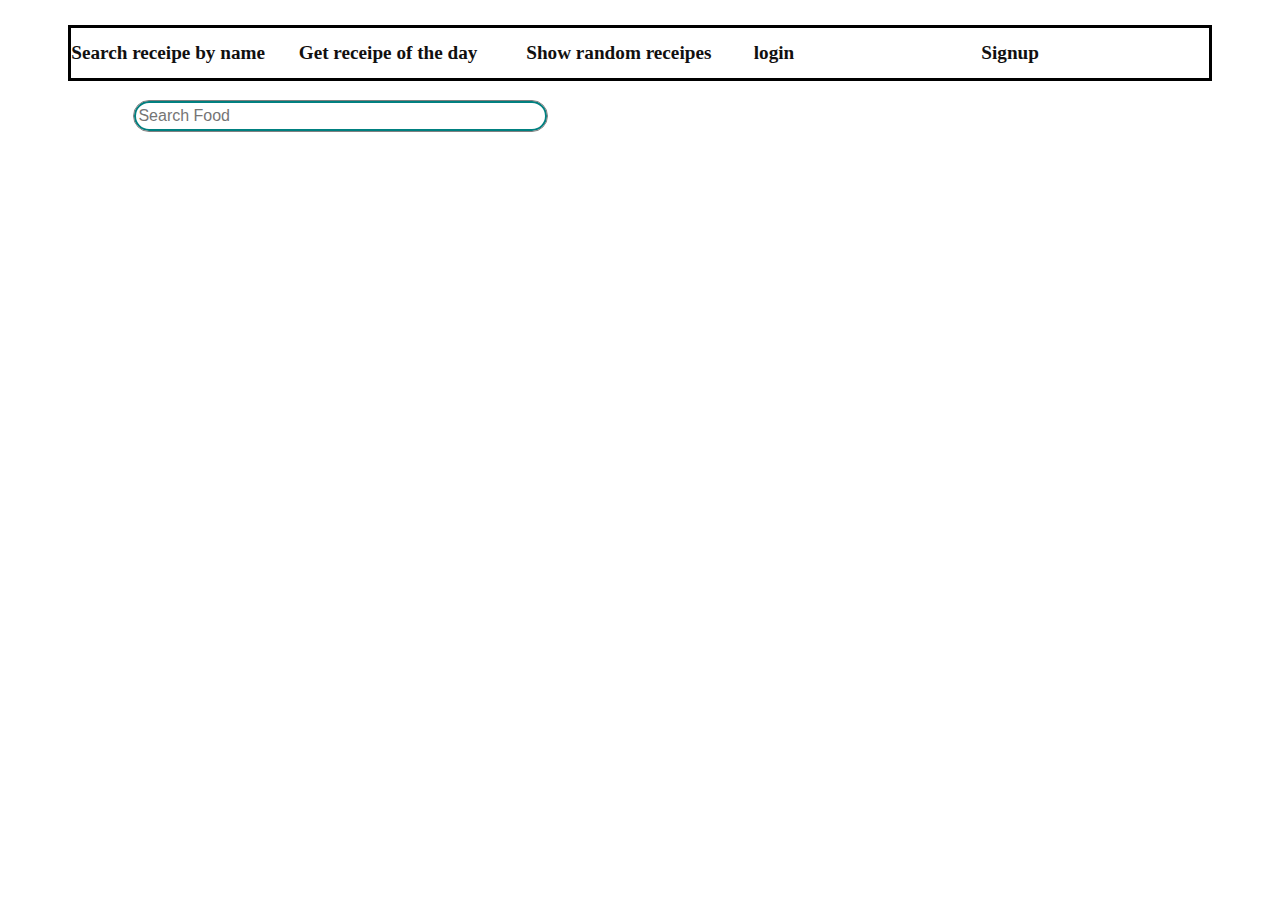
<file: index.html>
<!DOCTYPE html>
<html lang="en">
  <head>
    <meta charset="UTF-8" />
    <meta http-equiv="X-UA-Compatible" content="IE=edge" />
    <meta name="viewport" content="width=device-width, initial-scale=1.0" />
    <title>Document</title>
  <link rel="stylesheet" href="./styles/navbar.css">
 
  </head>
  <body>
      <div id="nav">
   
</div>
    <div id="cont"></div>
  
  </body>
</html>

<script src="./scripts/index.js" type="module"></script>
</file>
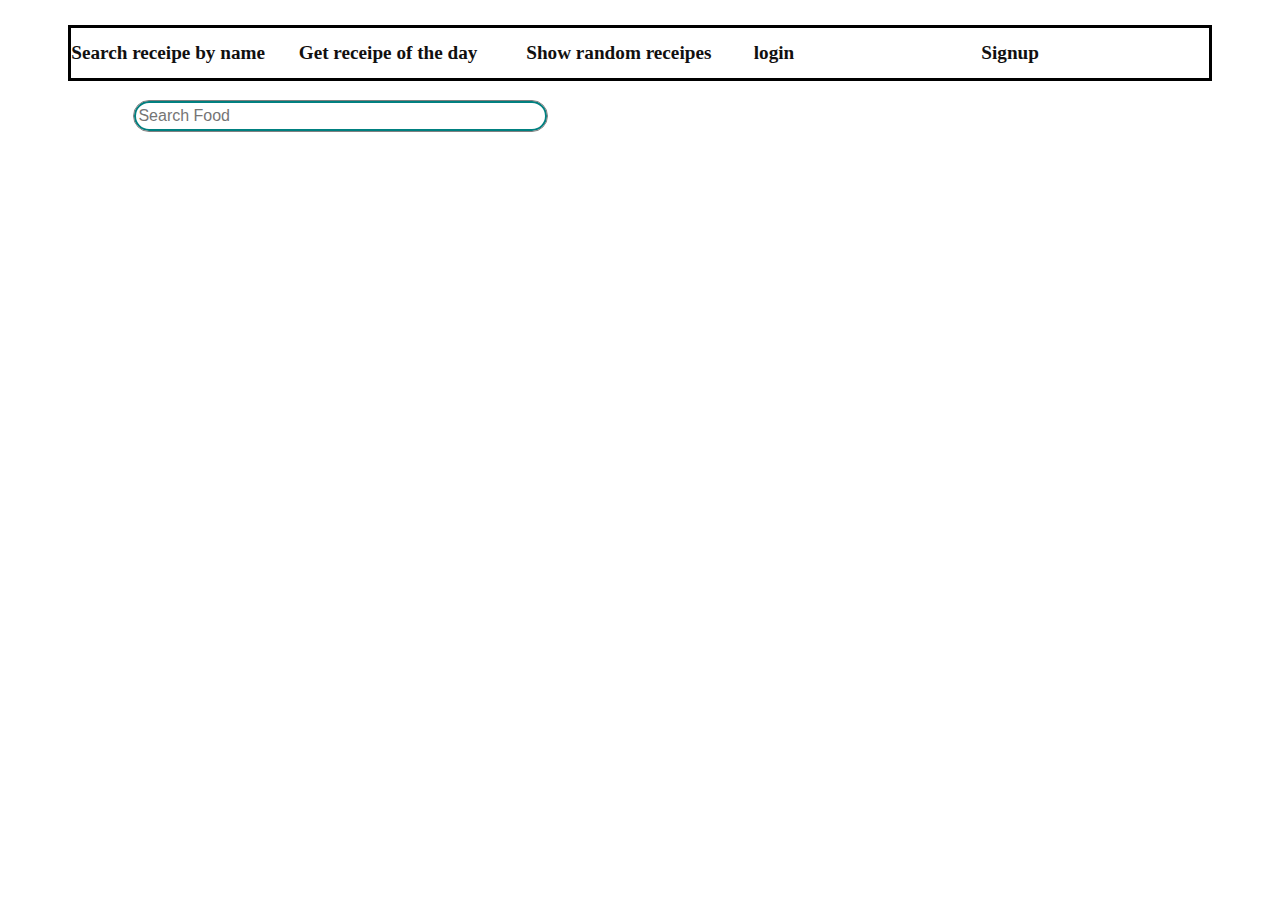
<file: day.html>
<!DOCTYPE html>
<html lang="en">
  <head>
    <meta charset="UTF-8" />
    <meta http-equiv="X-UA-Compatible" content="IE=edge" />
    <meta name="viewport" content="width=device-width, initial-scale=1.0" />
    <title>Document</title>
  <link rel="stylesheet" href="./styles/navbar.css">
  </head>
  <body>
      <div id="nav">
   
</div>
<div id="container"></div>    
</body>
<script src="./scripts/day.js"  type="module"></script>
</file>
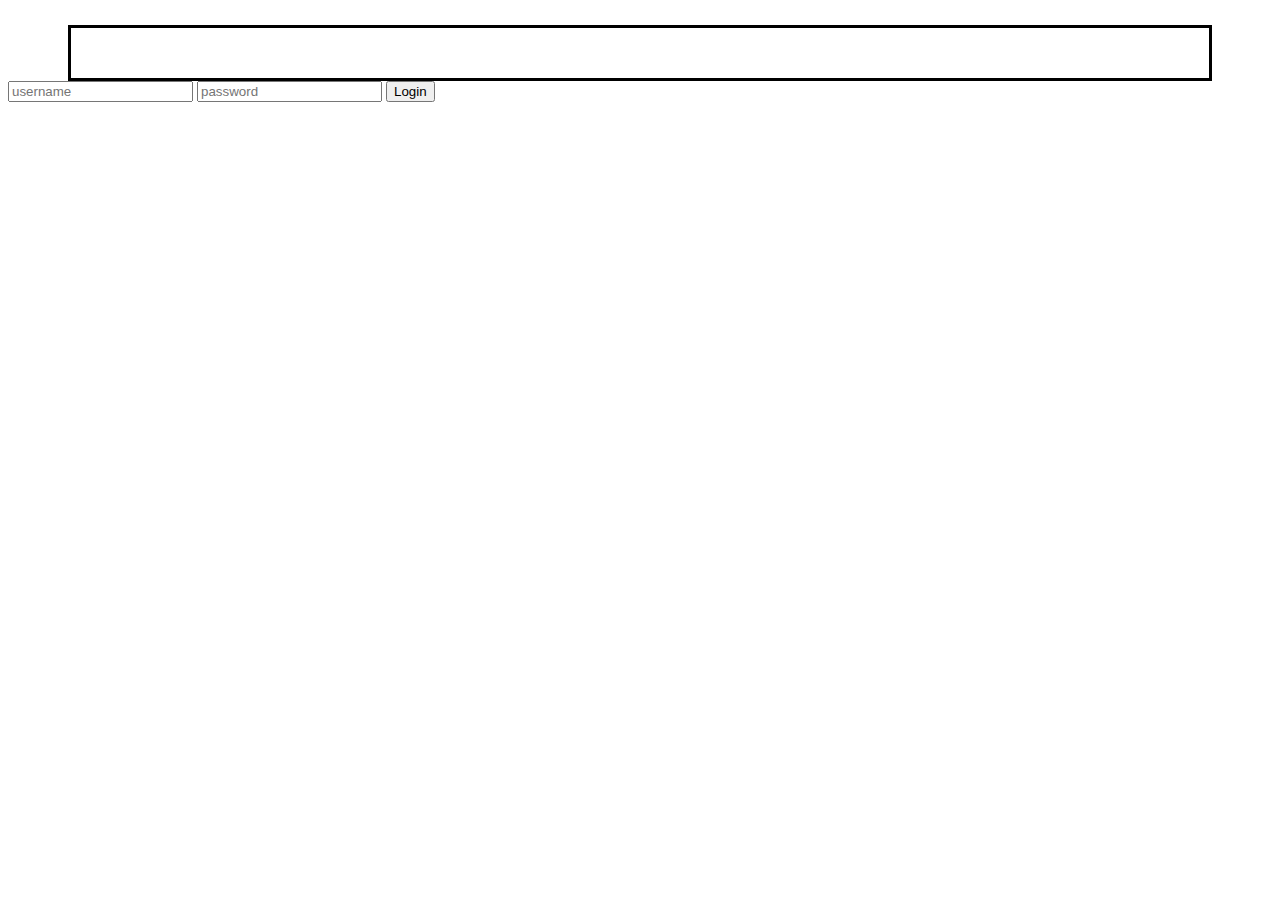
<file: login.html>
<!DOCTYPE html>
<html lang="en">
  <head>
    <meta charset="UTF-8">
    <meta http-equiv="X-UA-Compatible" content="IE=edge">
    <meta name="viewport" content="width=device-width, initial-scale=1.0">
    <title>Document</title>
    <link rel="stylesheet" href="./styles/navbar.css">
  </head>
  <body>

    <div id="navbar"></div>
    <div id="login">
      <input type="text" id="username" placeholder="username">

      <input type="password" id="password" placeholder="password">
      <button id="submit">Login</button>

    </div>

  </body>
</html>
<script src="./scripts/login.js" type="module">
   
</script>
</file>
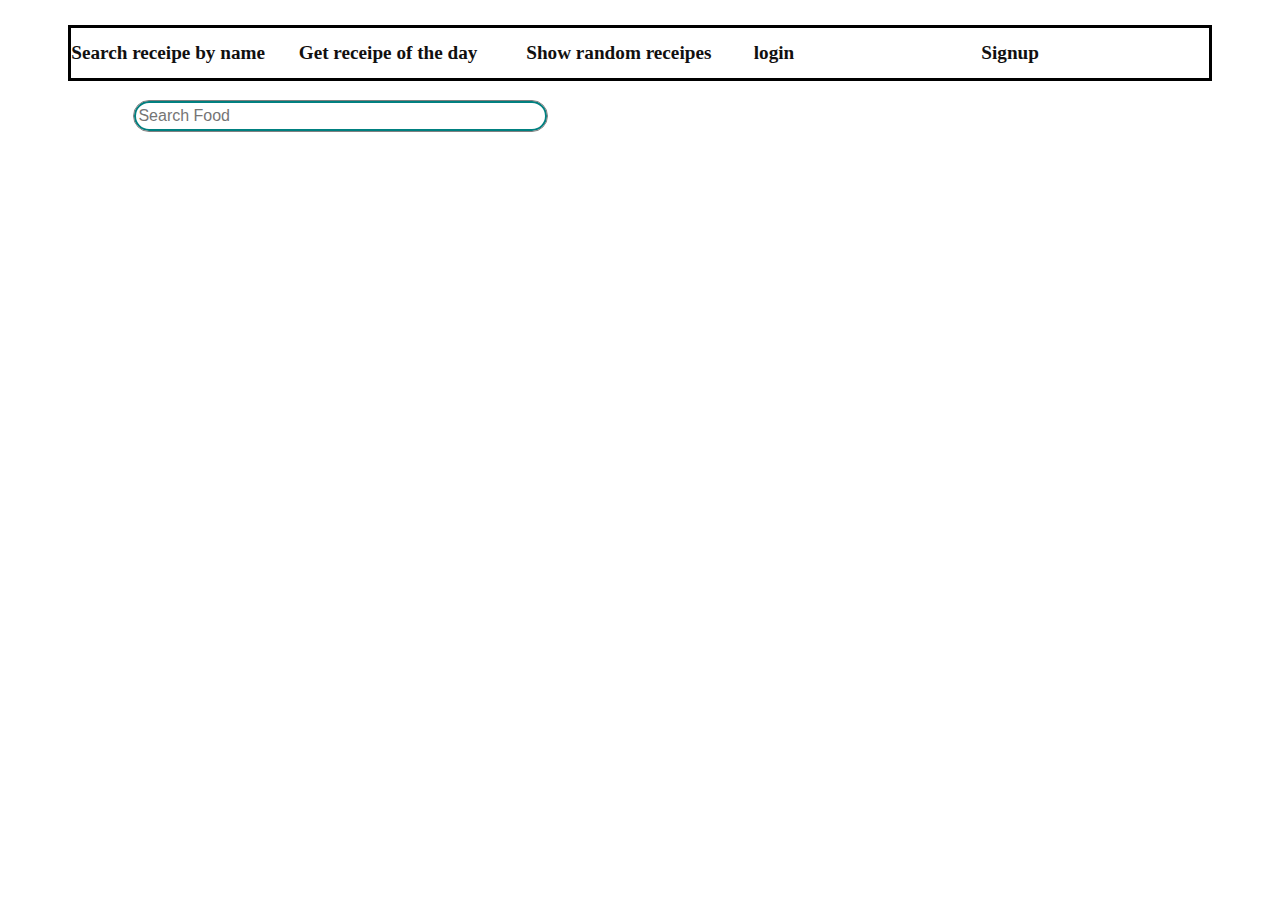
<file: random.html>
<!DOCTYPE html>
<html lang="en">
  <head>
    <meta charset="UTF-8" />
    <meta http-equiv="X-UA-Compatible" content="IE=edge" />
    <meta name="viewport" content="width=device-width, initial-scale=1.0" />
    <title>Document</title>
  <link rel="stylesheet" href="./styles/navbar.css">
  </head>
  <body>
      <div id="nav">
   
</div>
<div id="container"></div>    
</body>
<script src="./scripts/random.js" type="module"></script>
</file>
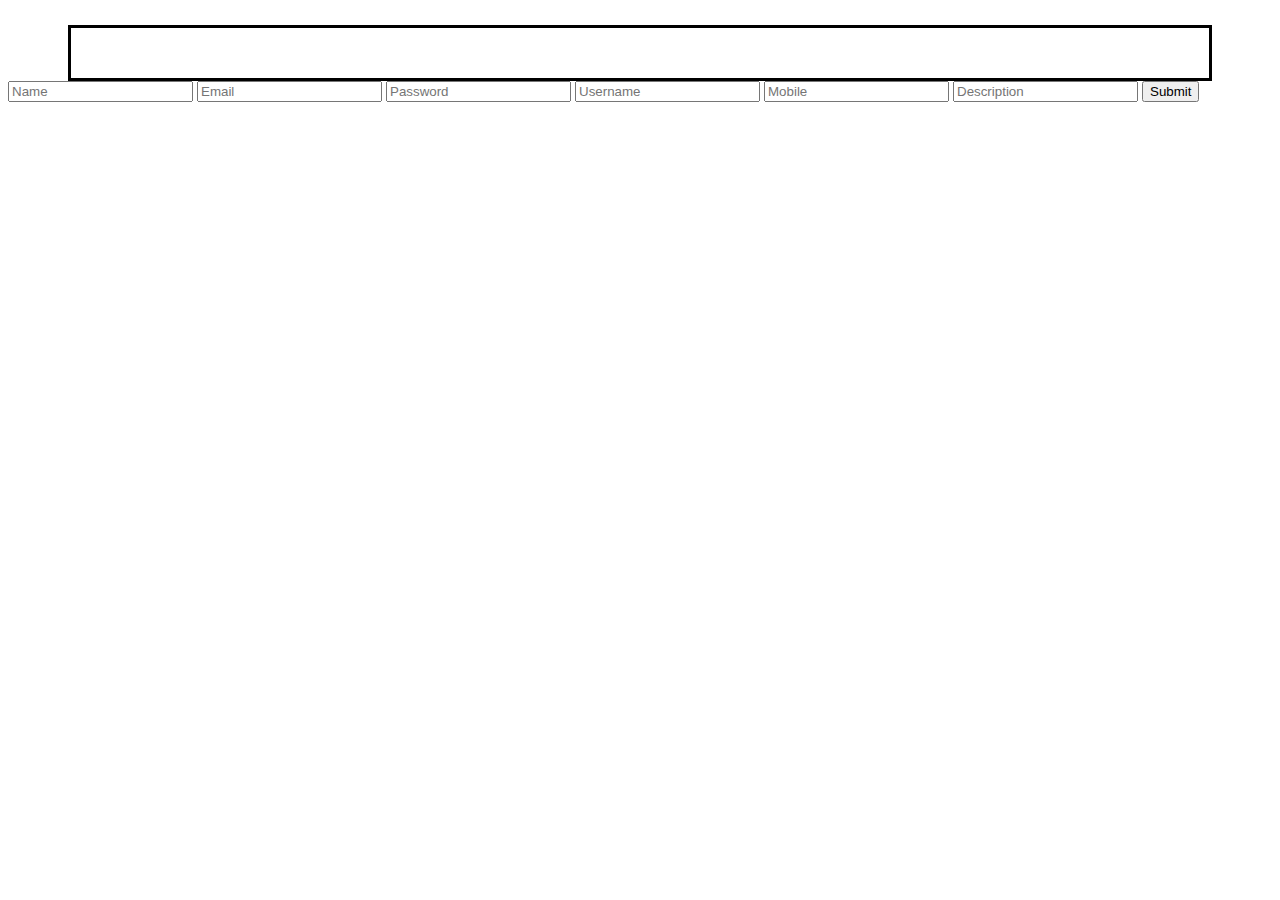
<file: signup.html>
<!DOCTYPE html>
<html lang="en">
    <head>
        <meta charset="UTF-8">
        <meta http-equiv="X-UA-Compatible" content="IE=edge">
        <meta name="viewport" content="width=device-width, initial-scale=1.0">
        <title>Document</title>
        <link rel="stylesheet" href="./styles/navbar.css">
    </head>
    <body>
        <div id="navbar"></div>
        <form>
            <input type="text" id="name" placeholder="Name">
            <input type="text" id="email" placeholder="Email">
            <input type="text" id="password" placeholder="Password">
            <input type="text" id="username" placeholder="Username">
            <input type="text" id="mobile" placeholder="Mobile">
            <input type="text" id="description" placeholder="Description">
            <button id="submit">Submit</button>
        </form>
    </body>
</html>
<script src="./scripts/signup.js" type="module">
  
</script>
</file>
<file: styles/navbar.css>
#navbar{
    border:3px solid;
    height:50px;
    width:90%;
    margin: auto;
    margin-top: 2%;
    display: flex;
    justify-content: end;
}
#navbar>div{
    display: flex;
    height: 100%;
    width: 30%;
 
    justify-content: space-between;
    align-items: center;
}
#navbar>div>a{
 font-size: larger;
    font-weight:bolder;
    text-decoration: none;
    color: rgb(17, 16, 16);
}
#search_bar{
    width: 80%;
  
   height: 30px;
    border-radius: 10px;
     margin: 20px auto;
    
}
#search_bar>input{
    width: 40%;
    height: 80%;
    outline: 1px solid grey;
    border-radius: 20px;
    border: 2px solid teal;
    font-size: medium;
}
</file>
